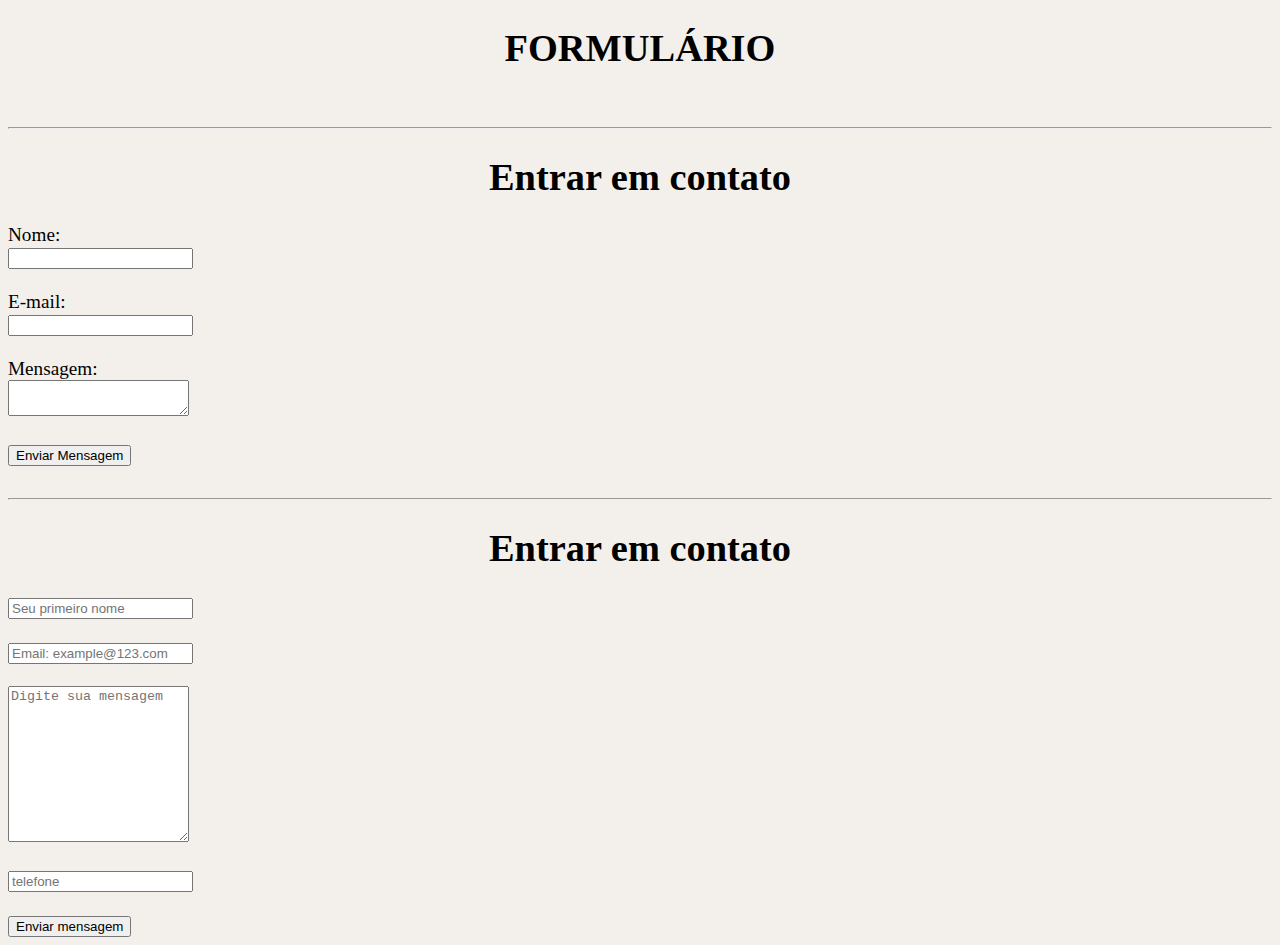
<file: index.html>
<!DOCTYPE html>
<html lang="pt-BR">

<head>
    <meta charset="UTF-8">
    <meta http-equiv="X-UA-Compatible" content="IE=edge">
    <meta name="viewport" content="width=device-width, initial-scale=1.0">

    <link rel="stylesheet" href="css/style.css">

    <title>FORMULARIO</title>
</head>

<body>
    <h1>FORMULÁRIO</h1>
    <br>
    <hr>

    <form>
        <h1>Entrar em contato</h1>

        <div>
            <label for="nome:">Nome:</label><br>
            <input type="text" id="nome" />
        </div><br>

        <div>
            <label for="email:">E-mail:</label><br>
            <input type="email" id="email" />
        </div><br>

        <div>
            <label for="msg">Mensagem:</label><br>
            <textarea id="msg"></textarea>
        </div><br>

        <div>
            <input type="submit" value="Enviar Mensagem">
        </div>

    </form>

    <br>
    <hr>

    <form>
        <h1>Entrar em contato</h1>

        <div>
            <input type="text" id="name" placeholder="Seu primeiro nome" required>
        </div><br>

        <div>
            <input type="text" id="email" placeholder="Email: example@123.com" required>
        </div><br>

        <div>
            <textarea name="message" id="message" cols="20" rows="10" placeholder="Digite sua mensagem" required></textarea>
        </div><br>

        <div>
            <input type="tel" id="tel" placeholder="telefone" required>
        </div><br>

        <input type="submit" value="Enviar mensagem"><br>
        
    </form>
</body>

</html>
</file>
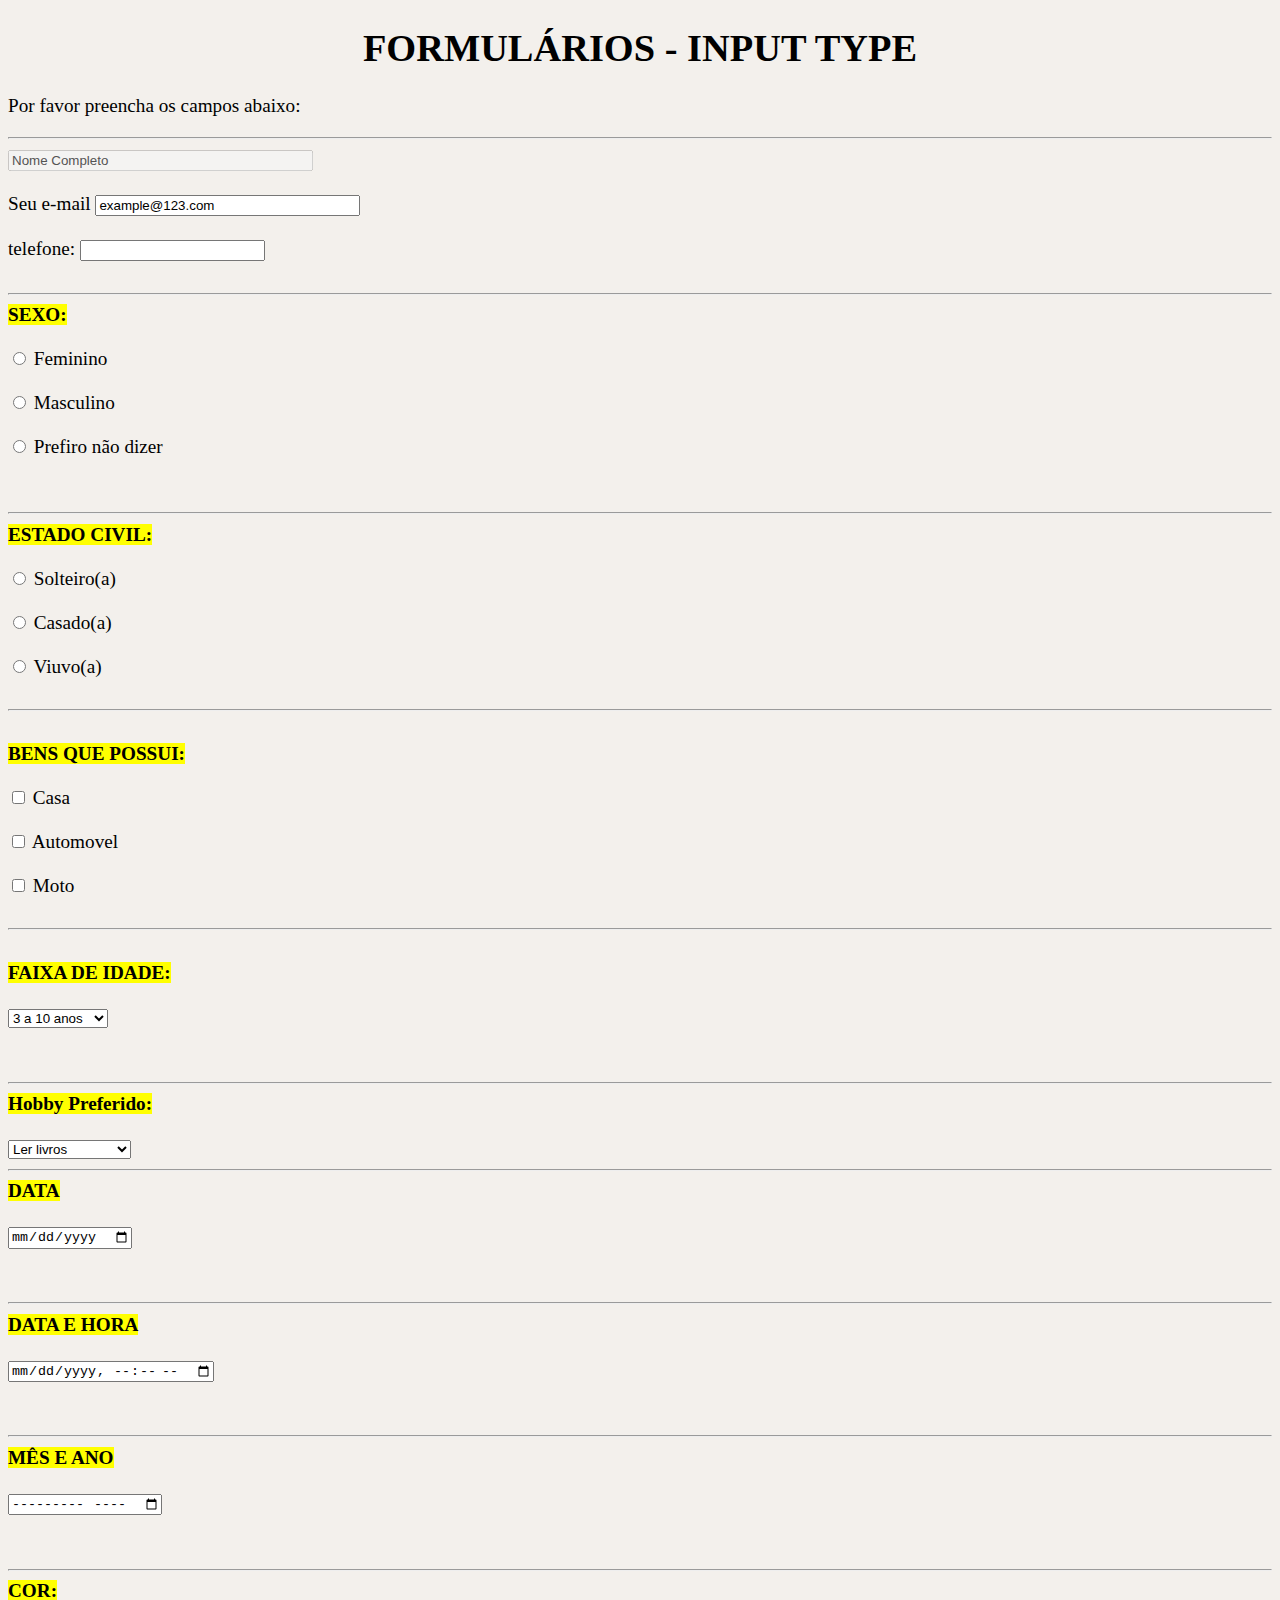
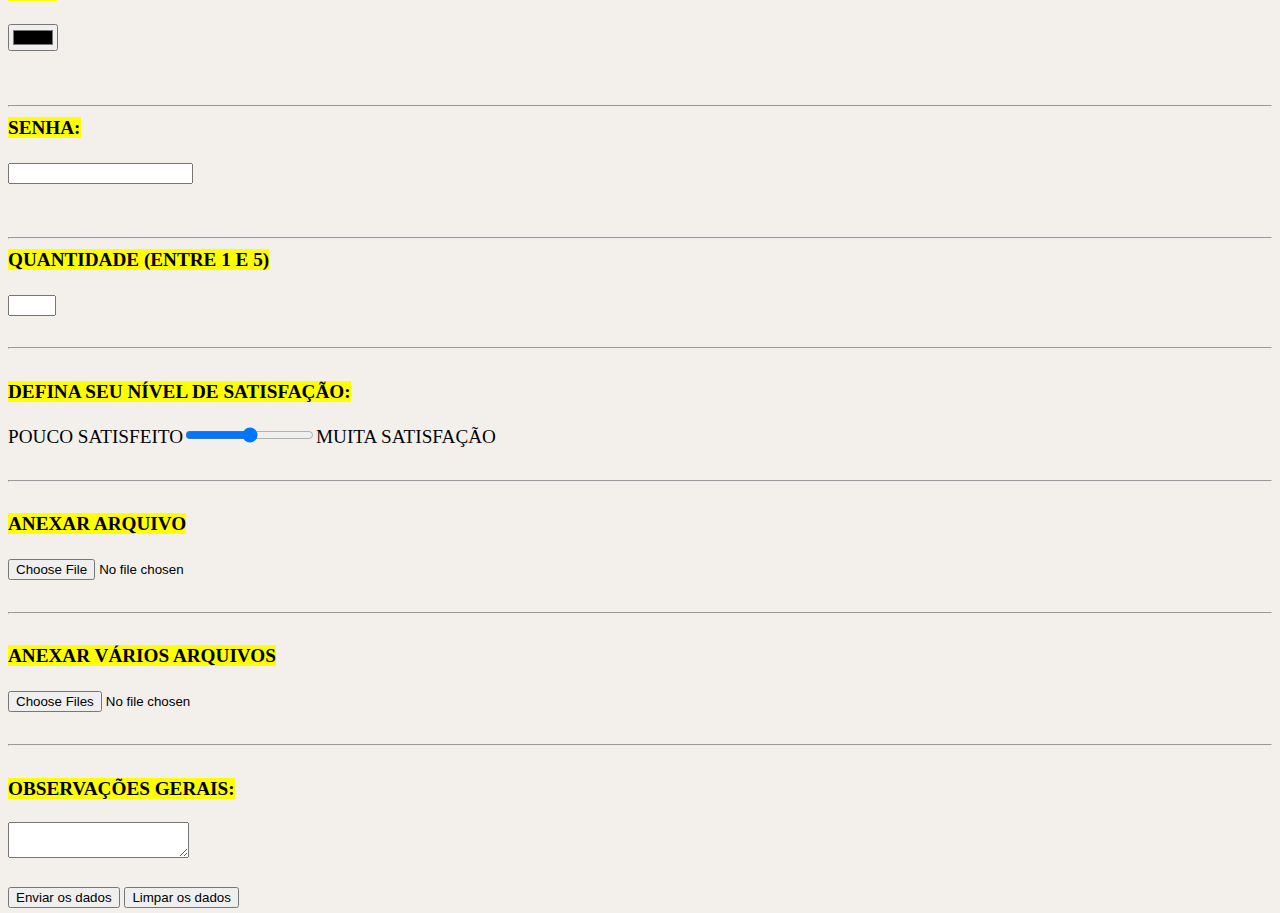
<file: fomulario1.html>
<!DOCTYPE html>
<html lang="pt-BR">

<!-- OS "VALUES" E "NAMES" PODEM SER IGNORADOS. ELES SERÃO UTÉIS SOMENTE AO LIDAR COM JAVASCRIPT -->

<head>
    <meta charset="UTF-8">
    <meta http-equiv="X-UA-Compatible" content="IE=edge">
    <meta name="viewport" content="width=device-width, initial-scale=1.0">

    <link rel="stylesheet" href="css/style.css">
    <script src="js/index.js"></script>
    <title>Form 1</title>
</head>

<!-- PRATICANDO DIFERENTES TIPOS DE INPUTS -->

<body>
    
<form>
    <h1>FORMULÁRIOS - INPUT TYPE</h1>

    <p>Por favor preencha os campos abaixo:</p>
    <hr>
    
    <!-- Exemplo de entrada Bloqueada -->
    <input type="text" name="nome" size="35" value="Nome Completo" disabled><br><br>

    Seu e-mail <input type="email" name="email" size="30" value="example@123.com"><br><br>

    <!-- O TIPO INPUT "TEL" POR SI SÓ NÃO GARANTE O FORMATO DE TELEFONE; PORTANTO UTILIZAMOS UM CÓDIGO JAVASCRIPT PERSONALIZADO -->
    telefone: <input type="tel" name="tel" maxlength="15" onkeyup="handlePhone(event)" /><br>

    <br>
    <hr>

    <!-- RADIO INPUT PARA APENAS UMA OPÇÃO -->
    <strong><mark>SEXO:</mark></strong><br><br>
    <input type="radio" name="sexo" value="f"> Feminino</input><br><br>
    <input type="radio" name="sexo" value="m"> Masculino</input><br><br>
    <input type="radio" name="sexo" value="n"> Prefiro não dizer</input><br><br>

    <br>
    <hr>

    <!-- RADIO INPUT PARA APENAS UMA OPÇÃO (BOLINHA) -->
    <strong><mark>ESTADO CIVIL:</mark></strong><br><br>
    <input type="radio" name="civil" value="s"> Solteiro(a)</input><br><br>
    <input type="radio" name="civil" value="c"> Casado(a)</input><br><br>
    <input type="radio" name="civil" value="v"> Viuvo(a)</input><br><br>

    <hr><br>

    <!-- CHECKBOX PARA VARIAS OPÇÕES -->
    <strong><mark>BENS QUE POSSUI:</mark></strong><br><br>
    <input type="checkbox" name="bens" value="c"> Casa</input><br><br>
    <input type="checkbox" name="bens" value="a"> Automovel</input><br><br>
    <input type="checkbox" name="bens" value="m"> Moto</input><br><br>

    <hr><br>

    <!-- SELECT PARA OPÇÕES APARECEREM AO SER SELECIONADO(SCROLL) -->
    <strong><mark> FAIXA DE IDADE:</mark></strong><br><br>
    <select name="faixaidade">
        <option value="3a10">3 a 10 anos</option>
        <option value="11a25"> 11 a 25 anos</option>
        <option value="26a35">26 a 35 anos</option>
        <option value="36a55">36 a 55 anos</option>
        <option value="56a90"> 56 a 90 anos</option>
    </select><br><br>

    <br>
    <hr>
    <!-- SELECT PARA OPÇÕES APARECEREM AO SER SELECIONADO(SCROLL) -->
    <strong><mark> Hobby Preferido:</mark></strong><br><br>
    <select name="hobby">
        <option value="livros">Ler livros</option>
        <option value="musica"> Ouvir músicas</option>
        <option value="cinema">Assistir filmes</option>
        <option value="esportes">Praticar esportes</option>
        <option value="games"> Jogar Games</option>
    </select>

    <br>
    <hr>
    <!-- TRATANDO DATAS -->
    <strong><mark> DATA</mark></strong><br><br>
    <input type="date" name="data"><br><br>

    <br>
    <hr>

    <strong><mark> DATA E HORA</mark></strong><br><br>
    <input type="datetime-local" name="data"><br><br>

    <br>
    <hr>

    <strong><mark> MÊS E ANO</mark></strong><br><br>
    <input type="month" name="mesano"><br><br>

    <br>
    <hr>
    <!-- SELETOR DE CORES -->
    <strong><mark> COR:</mark></strong><br><br>
    <input type="color" name="cor"><br><br>

    <br>
    <hr>
    <!-- PASSWORD É FUNDAMENTAL -->
    <strong><mark> SENHA:</mark></strong><br><br>
    <input type="password" name="senha"><br><br>

    <br>
    <hr>

    <!-- LIMITAR QUANTIDADE -->
    <strong><mark> QUANTIDADE (ENTRE 1 E 5)</mark></strong><br><br>
    <input type="number" name="quantidade" min="1" max="5"><br><br>

    <hr>
    <br>

    <!-- BARRA PARA DEFINIR O GRAU DE AFINIDADE COM A OPÇÃO ECT -->
    <strong><mark> DEFINA SEU NÍVEL DE SATISFAÇÃO:</mark></strong><br><br>
    POUCO SATISFEITO<input type="range" name="satifacao" min="1" max="5">MUITA SATISFAÇÃO<br><br>

    <hr>
    <br>

    <!-- ANEXAÇÃO DE ARQUIVIOS -->
    <strong><mark> ANEXAR ARQUIVO</mark></strong><br><br>
    <input type="file" name="file"><br><br>

    <hr>
    <br>

    <!-- ANEXAÇÃO DE VARIOS ARQUIVOS-->
    <strong><mark> ANEXAR VÁRIOS ARQUIVOS</mark></strong><br><br>
    <input type="file" name="file" multiple><br><br>

    <hr>
    <br>

    <!-- TEXTAREA PARA TEXTO LONGO -->
    <strong><mark> OBSERVAÇÕES GERAIS:</mark></strong><br><br>
    <textarea id="obs"></textarea><br><br>

    <!-- BOTÃO PARA ENVIAR AS OBSERVAÇÕES e REMOVE-LAS -->
    <div>
        <input type="submit" value="Enviar os dados">
        <input type="reset" value="Limpar os dados">
    </div>
    
</form>
</body>

</html>
</file>
<file: css/style.css>
h1{
    text-align: center;
}
body{
    font-size: larger;
    color: black;
    background-color: rgb(243, 240, 236);
}

/* input {
  border: 1px solid #ccc;
  border-radius: 4px;
  padding: 4px 10px;
} */
</file>
